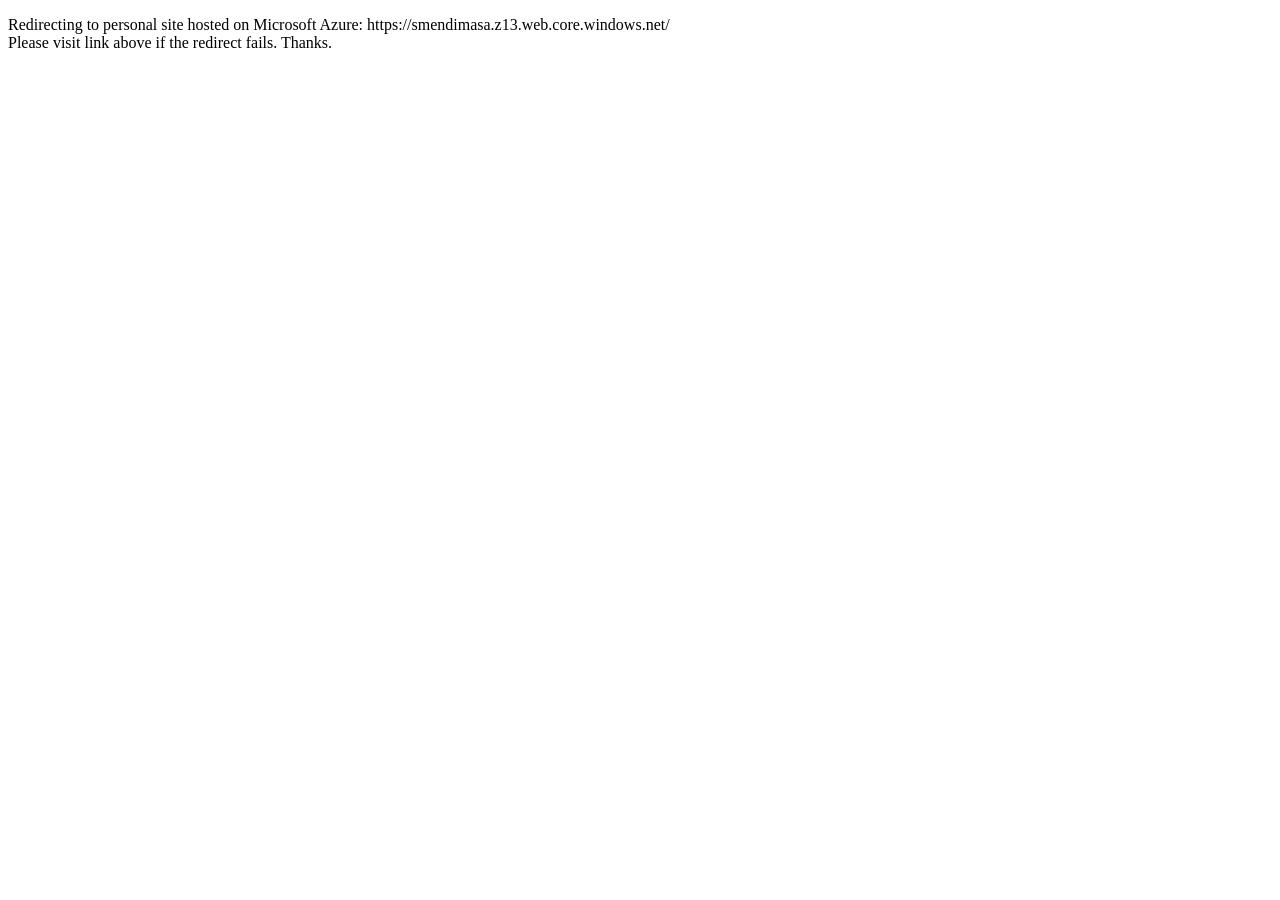
<file: redirect.html>
<!DOCTYPE html>
<html>
   <head>
      <title>Redirect to Microsoft Azure</title>
      <meta http-equiv = "refresh" content = "1; url = https://smendimasa.z13.web.core.windows.net/" />
   </head>
   <body>
       
      <p>Redirecting to personal site hosted on Microsoft Azure: https://smendimasa.z13.web.core.windows.net/ <br> Please visit link above if the redirect fails. Thanks.</p>

       
   </body>
</html>
</file>
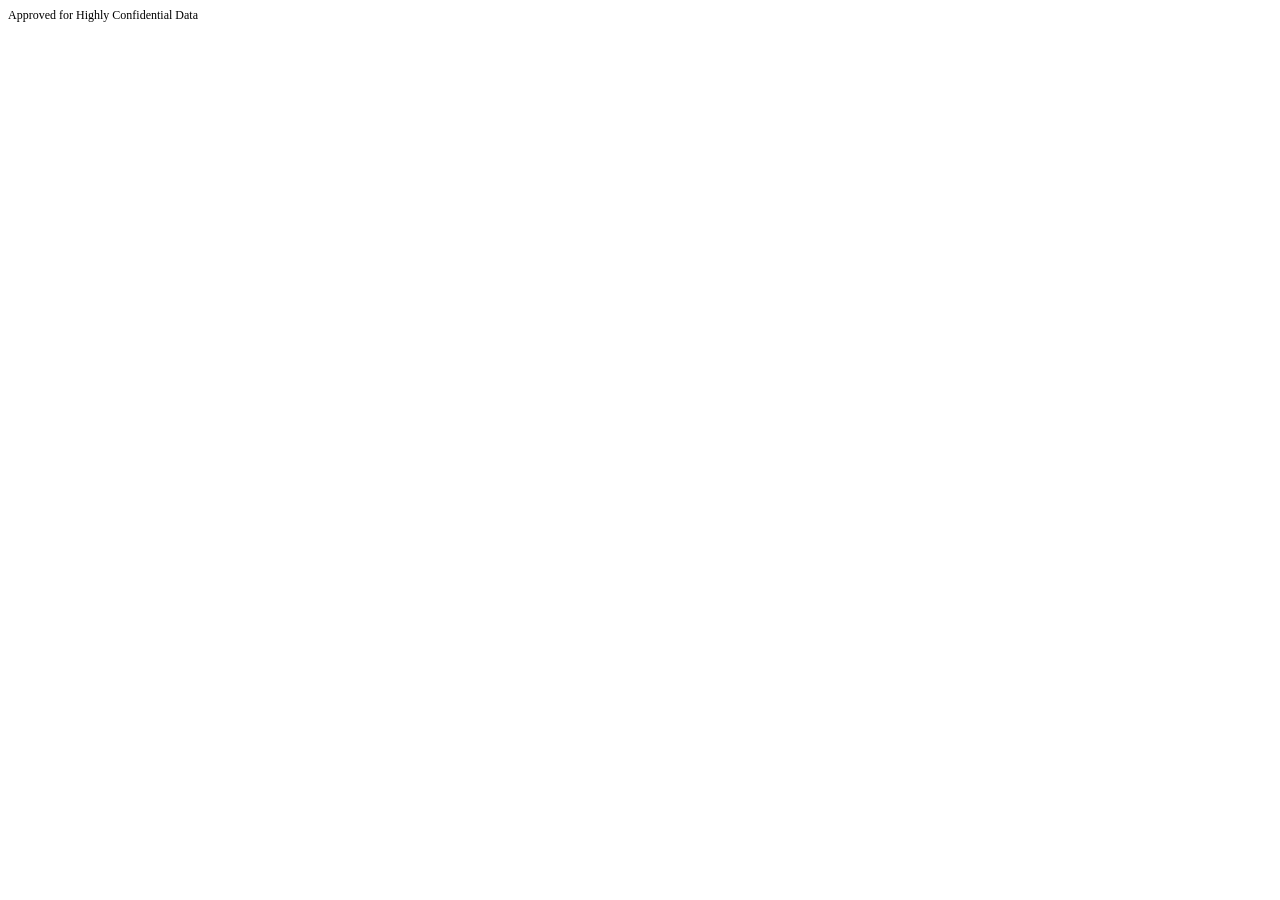
<file: miro/bottom.html>
<!DOCTYPE html> <html lang="en">
<head>
<script src="https://miro.com/app/static/sdk.1.1.js"></script> <style>
.center {
text-align: center; font-size: 12px; color: #000000; margin-top: 0px; margin-bottom: 0px;
}
body { background-color: #FFFFFF; width: 190px;
height: 40px;

} </style>
</head> 

<body>
<!-- <p class="center"> -->
    <!-- <b style="font-size: 24px;">Security Notice:</b> -->
<!-- <b>SECURITY NOTICE</b>
</p> -->
<p class="center">
    Approved for Highly Confidential Data </p>
</body> </html>
</file>
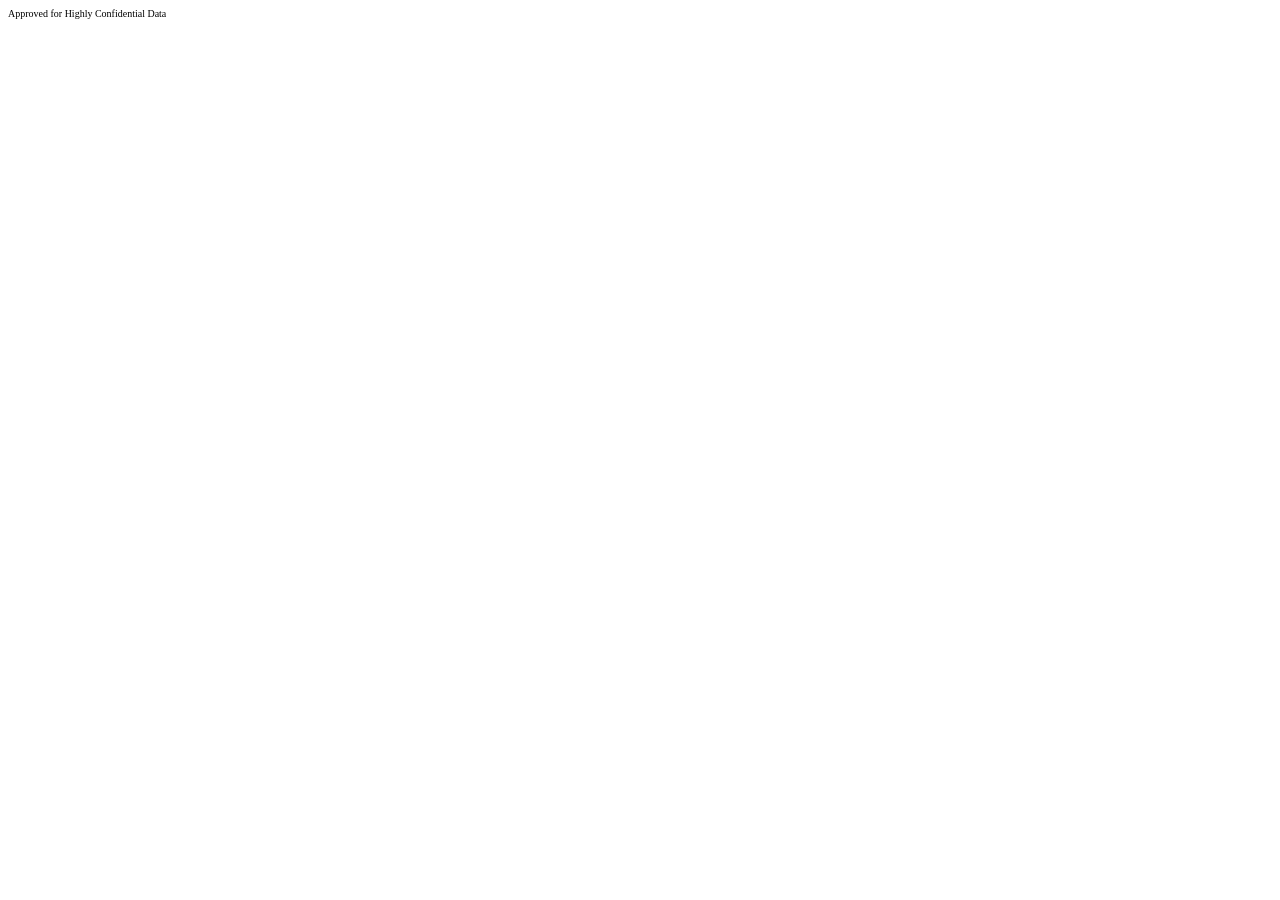
<file: miro/bottom3.html>
<!DOCTYPE html> <html lang="en">
<head>

    <link rel="stylesheet" type="text/css" href="./assets/cui-2.0.0/css/cui-standard.min.css">

<script src="https://miro.com/app/static/sdk.1.1.js"></script> 

<style>
/* .center {
text-align: center; font-size: 16px; color: #000000; margin-top: 0px; margin-bottom: 0px;
}
body { background-color: #FFFFFF; width: 320px;
height: 40px;
}  */

</style>
</head> 

<body>
<!-- <p class="center">
 
<b>SECURITY NOTICE</b>
</p> -->
<p class="center">
    Approved for Highly Confidential Data </p>
</body> </html>
</file>
